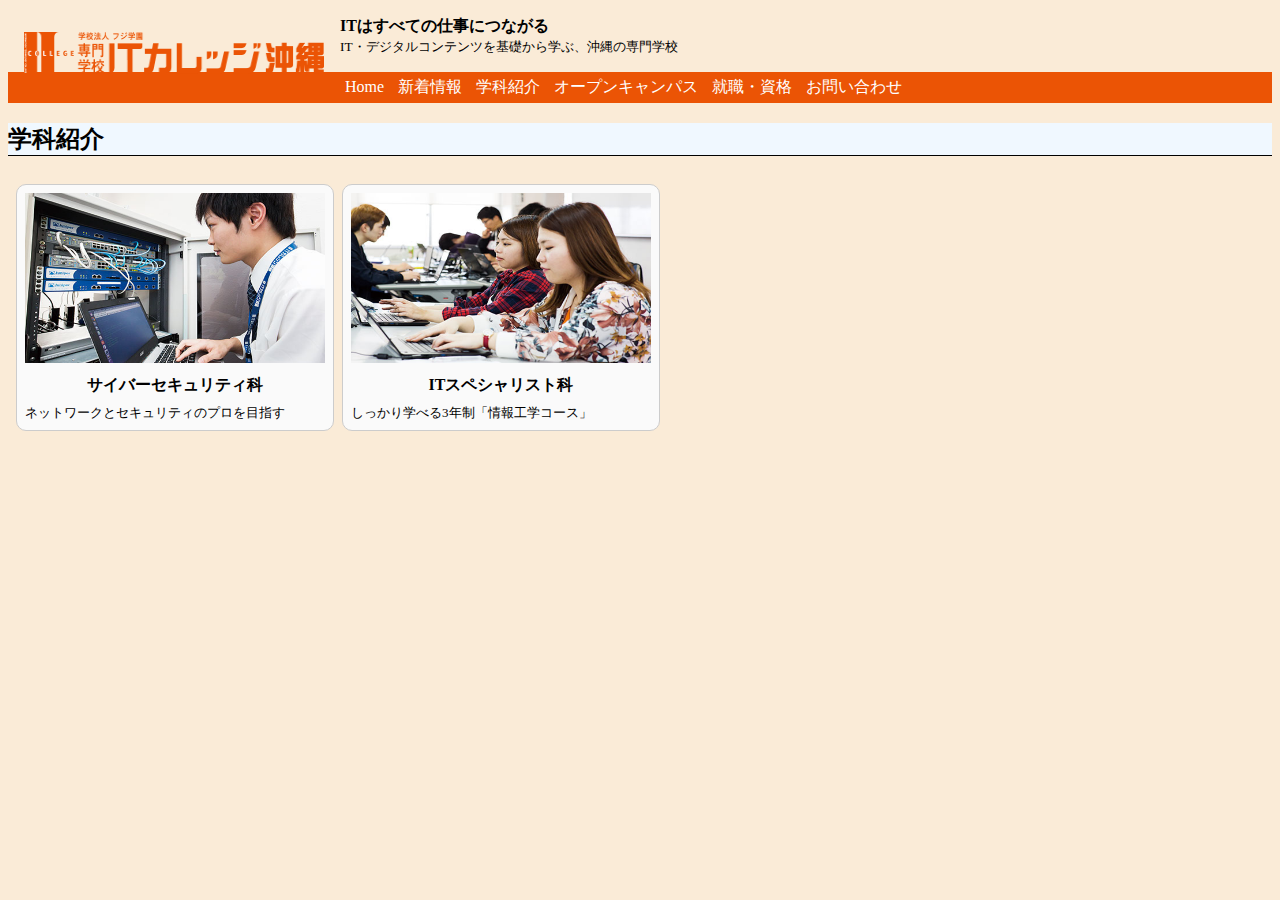
<file: index.html>
<!DOCTYPE html>
<html>
<head>
<meta charest="utf-8">
<title>ITカレッジ沖縄</title>
<link rel="stylesheet" href="style.css">
</head>
<body>
<section>
    <div id="menu">
        <div class="img-top">
            <a href="index.html">
                <img src="img/logo.png" width="300" height="42">

            </a>
        </div>
        <div class="froat-clear">
            <p><strong>ITはすべての仕事につながる</strong><br>
                <small>IT・デジタルコンテンツを基礎から学ぶ、沖縄の専門学校</small>
            </p>

        </div>
    </div>
</section>

<nav class="nav">
    <ul>
        <li><a href="index.html">Home</a></li>
        <li><a href="">新着情報</a></li>
        <li><a href="">学科紹介</a></li>
        <li><a href="">オープンキャンパス</a></li>
        <li><a href="">就職・資格</a></li>
        <li><a href="">お問い合わせ</a></li>
    </ul>
</nav>

<div id="b">
    <h2>学科紹介</h2>
</div>

<section id="box">
    <div class="wrapper">
        <div class="item">
            <a href="cyber-security.html">
                <img src="img/img-cys2.jpg" width="300" height="170" alt="サイバーセキュリティ科">
                <h3>サイバーセキュリティ科</h3>
            </a>
            <p>ネットワークとセキュリティのプロを目指す</p>
        </div>
        <div class="item">
            <a href="it-specialist.html">
                <img src="img/img-its2.jpg" width="300"  height="170" alt="ITスペシャリスト">
                <h3>ITスペシャリスト科</h3>
            </a>
            <p>しっかり学べる3年制「情報工学コース」</p>
        </div>
    </div>
</section>
</body>
</html>
</file>
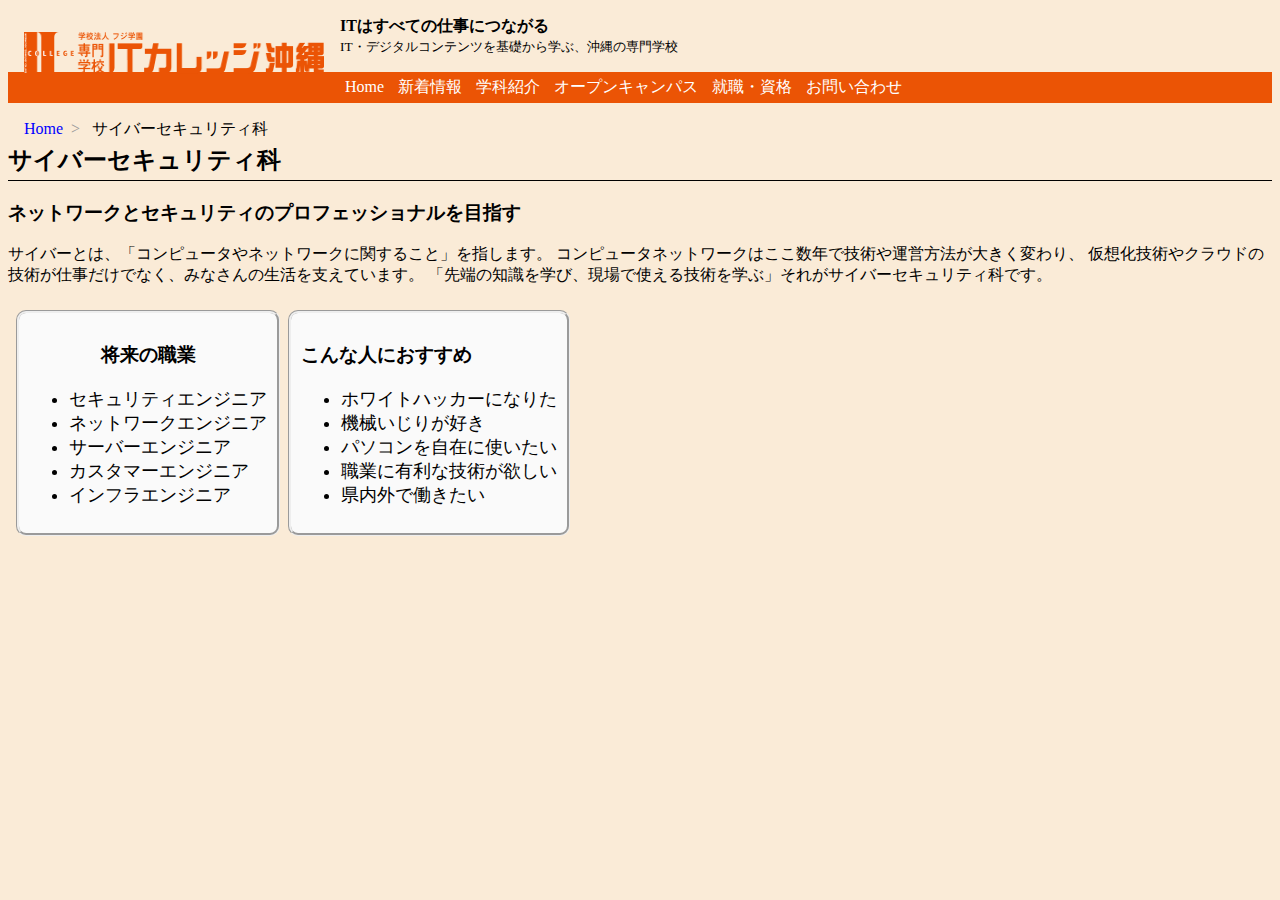
<file: cyber-security.html>
<!DOCTYPE html>
<html>
<head>
<meta charset="utf-8">
<title>サイバーセキュリティ科</title>
<link rel="stylesheet" href="style.css">

</head>
<body>
    <section>
        <div id="menu">
            <div class="img-top">
                <a href="index.html">
                    <img src="img/logo.png" width="300" height="42">
    
                </a>
            </div>
            <div class="froat-clear">
                <p><strong>ITはすべての仕事につながる</strong><br>
                    <small>IT・デジタルコンテンツを基礎から学ぶ、沖縄の専門学校</small>
                </p>
    
            </div>
        </div>
    </section>
    
    <nav class="nav">
        <ul>
            <li><a href="index.html">Home</a></li>
            <li><a href="">新着情報</a></li>
            <li><a href="">学科紹介</a></li>
            <li><a href="">オープンキャンパス</a></li>
            <li><a href="">就職・資格</a></li>
            <li><a href="">お問い合わせ</a></li>
        </ul>
    </nav>

<section id="a">
    <div class="breadcrumb">
        <ol>
            <li><a href="index.html">Home</a></li>
            <li>サイバーセキュリティ科</li>
        </ol>
    </div>
</section>

<section>
    <div class="title">
        <h2>サイバーセキュリティ科</h2>
    </div>
    <h3>ネットワークとセキュリティのプロフェッショナルを目指す</h3>
    <p>
        サイバーとは、「コンピュータやネットワークに関すること」を指します。
        コンピュータネットワークはここ数年で技術や運営方法が大きく変わり、
        仮想化技術やクラウドの技術が仕事だけでなく、みなさんの生活を支えています。
        「先端の知識を学び、現場で使える技術を学ぶ」それがサイバーセキュリティ科です。
    </p>
</section>

<section id="box2">
    <div class="wrapper">
        <div class="item">
        <h3 class="a">将来の職業</h3>
        <ul>
            <li>セキュリティエンジニア</li>
            <li>ネットワークエンジニア</li>
            <li>サーバーエンジニア</li>
            <li>カスタマーエンジニア</li>
            <li>インフラエンジニア</li>
        </ul>
        </div>
        <div class="item">
            <h3>こんな人におすすめ</h3>
            <ul>
                <li>ホワイトハッカーになりた</li>
                <li>機械いじりが好き</li>
                <li>パソコンを自在に使いたい</li>
                <li>職業に有利な技術が欲しい</li>
                <li>県内外で働きたい</li>
            </ul>
        </div>

    </div>
</section>
</body>
</html>
</file>
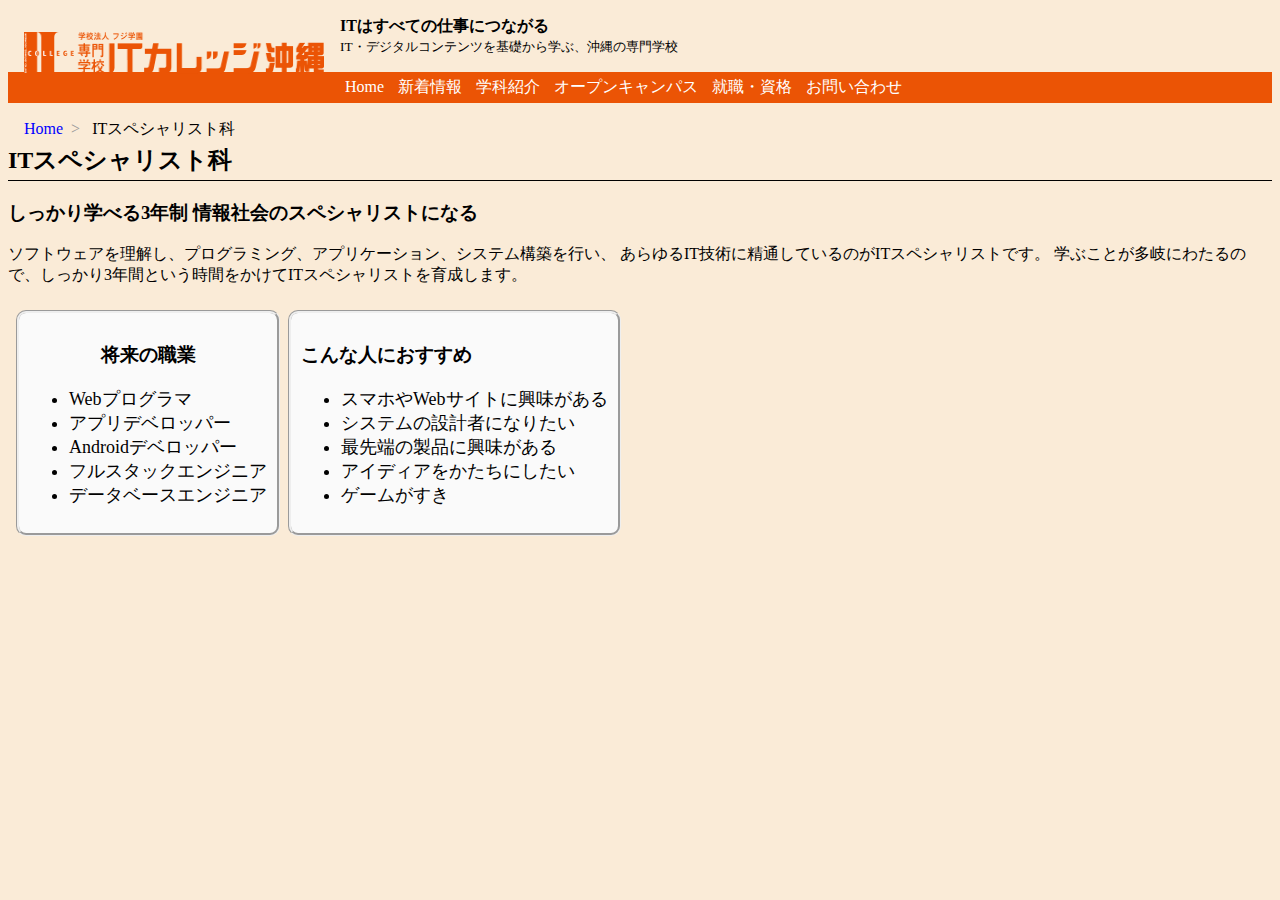
<file: it-specialist.html>
<!DOCTYPE html>
<html>
<head>
<meta charset="utf-8">
<title>ITスペシャリスト科</title>
<link rel="stylesheet" href="style.css">

</head>
<body>
    <section>
        <div id="menu">
            <div class="img-top">
                <a href="index.html">
                    <img src="img/logo.png" width="300" height="42">
    
                </a>
            </div>
            <div class="froat-clear">
                <p><strong>ITはすべての仕事につながる</strong><br>
                    <small>IT・デジタルコンテンツを基礎から学ぶ、沖縄の専門学校</small>
                </p>
    
            </div>
        </div>
    </section>
    
    <nav class="nav">
        <ul>
            <li><a href="index.html">Home</a></li>
            <li><a href="">新着情報</a></li>
            <li><a href="">学科紹介</a></li>
            <li><a href="">オープンキャンパス</a></li>
            <li><a href="">就職・資格</a></li>
            <li><a href="">お問い合わせ</a></li>
        </ul>
    </nav>

<section id="a">
    <div class="breadcrumb">
        <ol>
            <li><a href="index.html">Home</a></li>
            <li>ITスペシャリスト科</li>
        </ol>
    </div>
</section>

<section>
    <div class="title">
        <h2>ITスペシャリスト科</h2>
    </div>
    <h3>しっかり学べる3年制 情報社会のスペシャリストになる</h3>
    <p>
        ソフトウェアを理解し、プログラミング、アプリケーション、システム構築を行い、
        あらゆるIT技術に精通しているのがITスペシャリストです。
        学ぶことが多岐にわたるので、しっかり3年間という時間をかけてITスペシャリストを育成します。
    </p>
</section>



<section id="box2">
    <div class="wrapper">
        <div class="item">
        <h3 class="a">将来の職業</h3>
        <ul>
            <li>Webプログラマ</li>
            <li>アプリデベロッパー</li>
            <li>Androidデベロッパー</li>
            <li>フルスタックエンジニア</li>
            <li>データベースエンジニア</li>
        </ul>
        </div>
        <div class="item">
            <h3>こんな人におすすめ</h3>
            <ul>
                <li>スマホやWebサイトに興味がある</li>
                <li>システムの設計者になりたい</li>
                <li>最先端の製品に興味がある</li>
                <li>アイディアをかたちにしたい</li>
                <li>ゲームがすき</li>
            </ul>
        </div>

    </div>
</section>
</body>
</html>
</file>
<file: style.css>
@charset "utf-8";


body {
	background: antiquewhite;
}

a {
	color: #fff;
	text-decoration: none;
}

div .img-top {
	display: block;
	max-width: 100%;
	padding: 1em;
	float: left;
}

div .float-clear {
	overflow: hidden;
}

nav.nav {
	background: rgb(235 84 5);
	font-size: 16px;

}

nav .nav ul {
	padding: 0;
	list-style: none;
	margin: 0;
}

nav.nav li {
	display: inline-block;
	padding: 1px;
	margin: 4px;
}

nav.nav li a {
	display: block;
}

nav a:hover {
	color: rgb(82, 82, 214);
	border-bottom: 0 solid blue;
}

#b h2 {
	text-align: left;
	border-bottom: solid 1px;
	background: aliceblue;
}

#box .item {
	float: left;
	margin:  8px 0 8px 8px;
	border: 1px solid #ccc;
	padding: 8px;
	width: 300px;
	background-color: #fafafa;
	border-radius: 10px;
}

#box .item h3 {
	margin: 0.5em 0 0.5em 0;
	font-size: 16px;
}

#box .item p {
	margin: 0;
	font-size: 13px;
}

#box h3 {
	text-align: center;
}

h3 {
	color: black;
}

#box a:hover {
	color: #b0073b;
	text-decoration: underline;
}

#a .breadcrumb a {
	color: black;
}

#a .breadcrumb ol {
	list-style-type: none;
	margin: 0 0 0 1em;
	padding: 0%;
}

#a .breadcrumb li {
	display: inline;
}

#a .breadcrumb li:after {
	content: ">";
	color: #999;
	margin: 0.5em;
}

#a .breadcrumb li:last-child::after {
	content: none;
}

#a .breadcrumb a {
	color: blue;
}

#a .breadcrumb a:hover {
	color: rgb(82, 82, 214);
	border-bottom: solid 0.5px blue;
	padding-bottom: 0;
}

#menu {
	margin-left: auto;
	margin-right: auto;
}

section .title {
	background-image: beige;
	border-bottom: solid 1px;
	line-height: 0;
}

#box2 .wrapper {
	overflow: hidden;
}

#box2 .item {
	float: left;
	border: groove;
	border-radius: 10px;
	margin: 8px 0 8px 8px;
	padding: 10px;
	background: #fafafa;
}

#box2 .a {
	text-align: center;
}

#box2 ul li {
	font-size: 18px;
}
</file>
